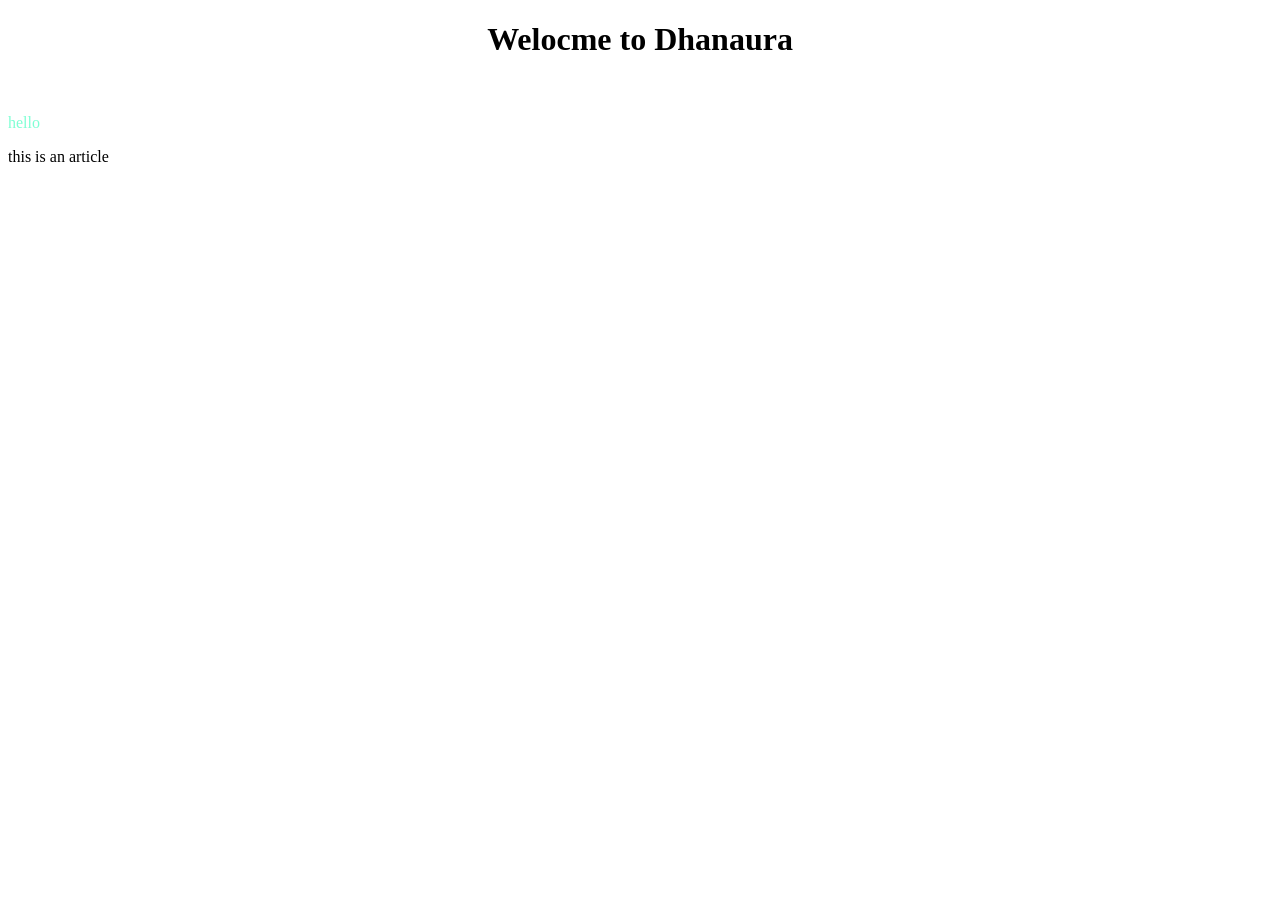
<file: HTML & CSS/index.html>
<!DOCTYPE html>
<html lang="en">

<head>
    <meta charset="UTF-8">
    <meta name="viewport" content="width=device-width, initial-scale=1.0">
    <title>Css</title>
    <link rel="stylesheet" href="style.css">
    <!-- <style>
        h1 {
            color: green;
        } -->

        <!-- /* body {
            background-color: black;
        }

        /* p {
            color: orange !important;
        } */
        .paraclass{
            color: rgb(202, 121, 16);
        }

        /* important lgane se priority override ho jayegi */
        /* #art{
            color: white; */
        /* } */
        p,article{
            width: 500px;
            background-color: rgb(82, 16, 213);
        }
        article.paraclass{
            color: white;
        } */ -->
    <!-- </style> -->
</head>

<body>
    <h1>Welocme to Dhanaura</h1>
    <p style="color:white;">Jai Shree Ram</p>
    <div class="paraclass">
        <p class="paraclass">hello</p>
    </div>
    <article id="art" class="paraclass">this is an article</article>
</body>

</html>
</file>
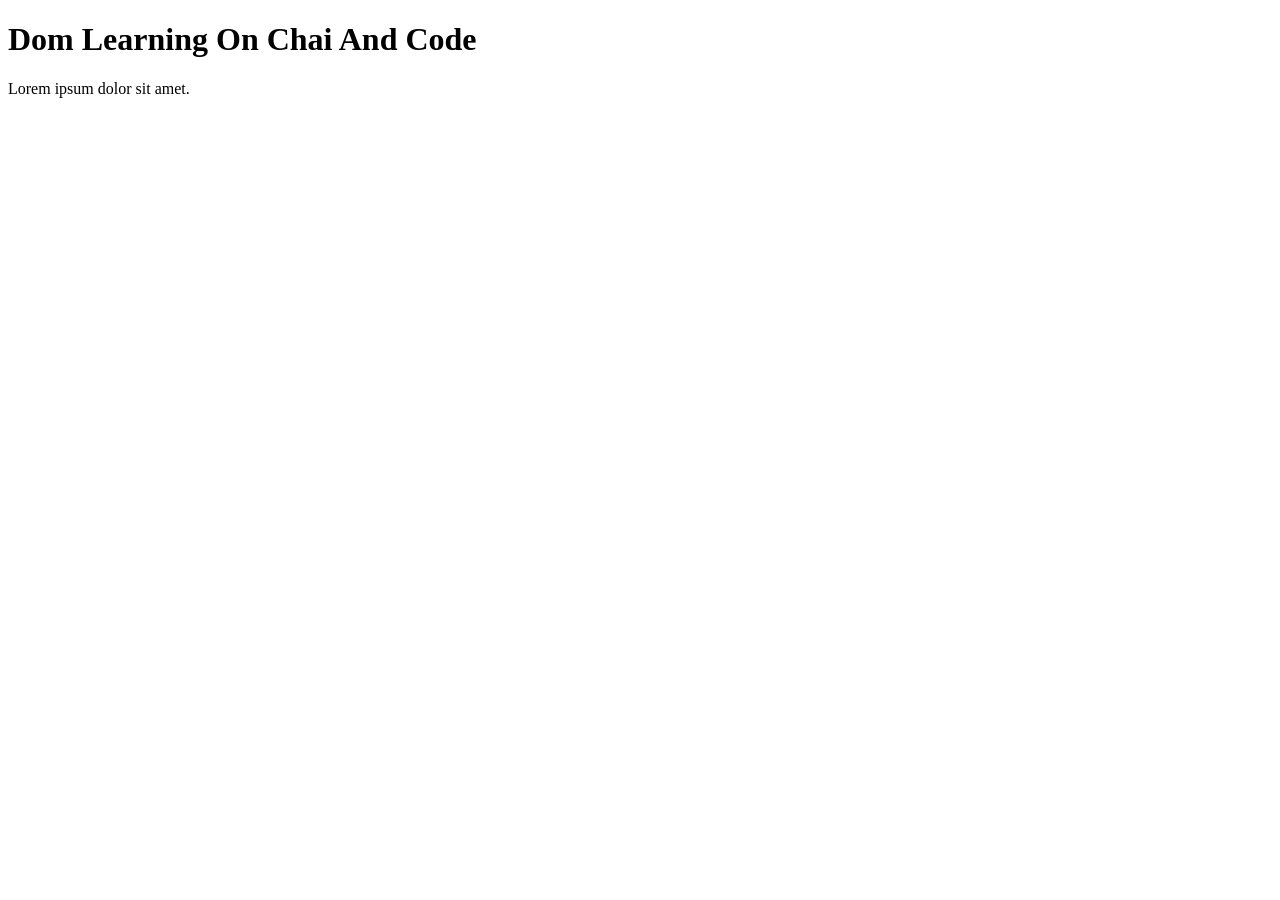
<file: 06_Dom/01.html>
<!-- DOM => DOCUMENT OBJECT MODEL -->
<!DOCTYPE html>
<html lang="en">

<head>
    <meta charset="UTF-8">
    <meta name="viewport" content="width=device-width, initial-scale=1.0">
    <title>Dom Learning</title>
</head>

<body>
    <div class="bg-black">
        <h1 class="heading">Dom Learning On Chai And Code</h1>
        <p>Lorem ipsum dolor sit amet.</p>
    </div>
</body>

</html>
</file>
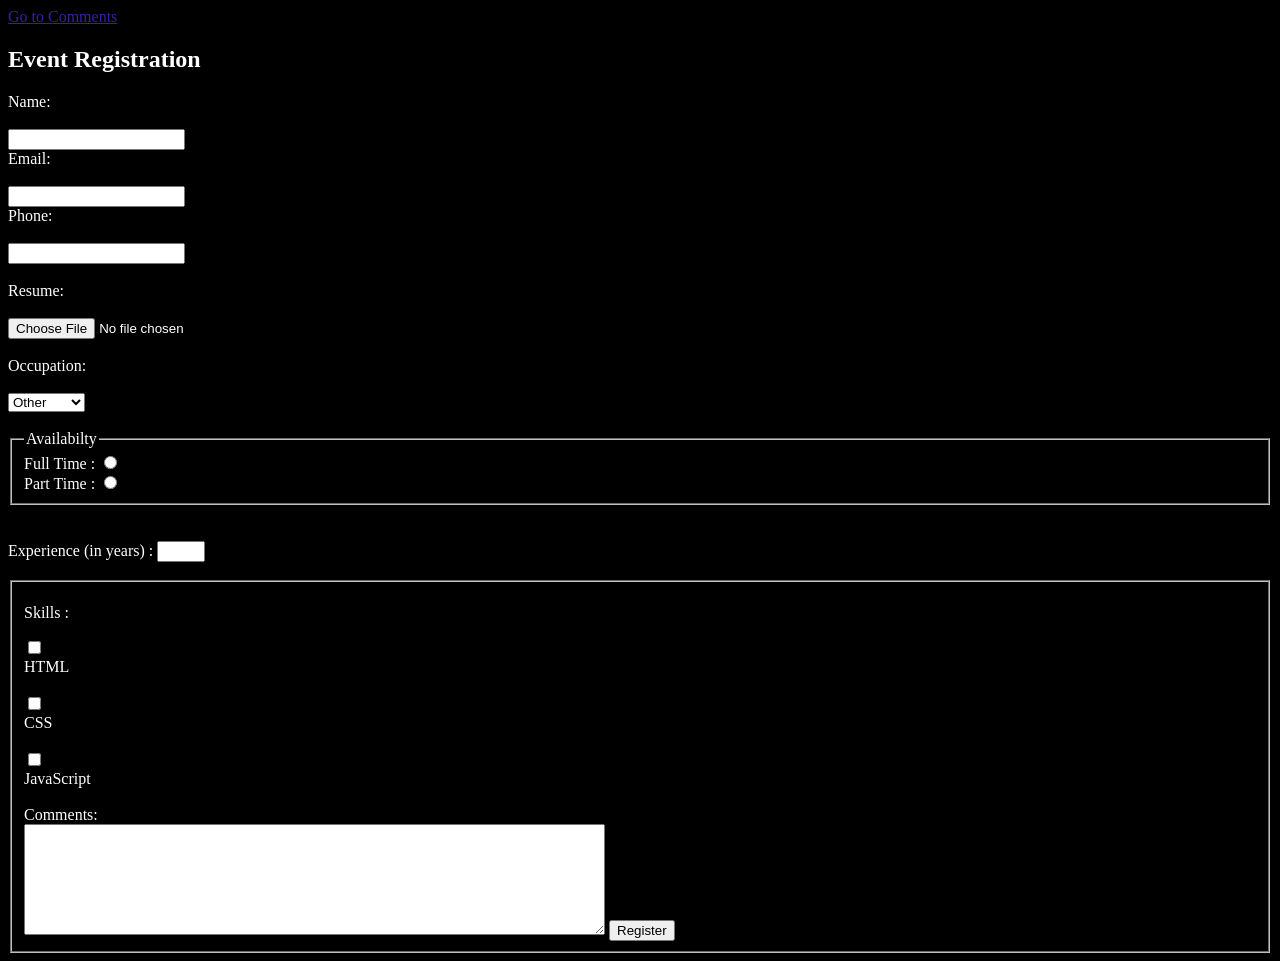
<file: HTML & CSS/formeg.html>
<!DOCTYPE html>
<html lang="en">

<head>
    <meta charset="UTF-8" />
    <meta name="viewport" content="width=device-width, initial-scale=1.0" />
    <title>form1</title>
</head>

<body style="background-color: black; color: rgb(255, 255, 255);">
    <form>
        <a href="#comment" style="color:rgb(57, 31, 162);"> Go to Comments</a> <!--bookmark-->
        <h2>Event Registration</h2>
        <label for="name">Name:</label>
        <br><br>
        <input type="text" name="name" id="name">
        <br>
        <label for="email">Email:</label>
        <br><br>
        <input type="email" id="email">
        <br>
        <label for="phone">Phone:</label>
        <br><br>
        <input type="tel" id="phone">
        <br><br>
        <label for="resume">Resume:</label>
        <br><br>
        <input type="file" id="resume">
        <br><br>
        <label for="occupation">Occupation:</label>
        <br><br>
        <select name="occupation" id="occupation">
            <option value="Doctor">Doctor</option>
            <option value="Engineer">Engineer</option>
            <option value="Business">Business</option>
            <option value="Other" selected>Other</option>
        </select>
        <br><br>
        <fieldset>
            <legend>Availabilty</legend>
            <label for="r1">Full Time : </label>
            <input type="radio" id="r1" name="r">
            <br>
            <label for="r1">Part Time : </label>
            <input type="radio" id="r2" name="r">
        </fieldset>
        <br><br>
        <label for="avail"></label>
        <label for="exp">Experience (in years) :</label>
        <input type="number" id="exp" name="experience" min="0" max="20">
        <br>
        <br>
        <fieldset>
            <p>Skills :</p>
            <input type="checkbox" id="html">
            <label for="html"> <br>HTML</label>
            <br><br>
            <input type="checkbox" id="CSS">
            <label for="CSS"><br>CSS</label>
            <br><br>
            <input type="checkbox" id="JavaScript">
            <label for="JavaScript"><br>JavaScript</label>
            <br><br>
            <label for="comment">Comments:</label>
            <br>
            <textarea name="comments" id="comment" cols="70" rows="7"></textarea>
            <button>Register</button>
    </form>
    </fieldset>

</body>

</html>
</file>
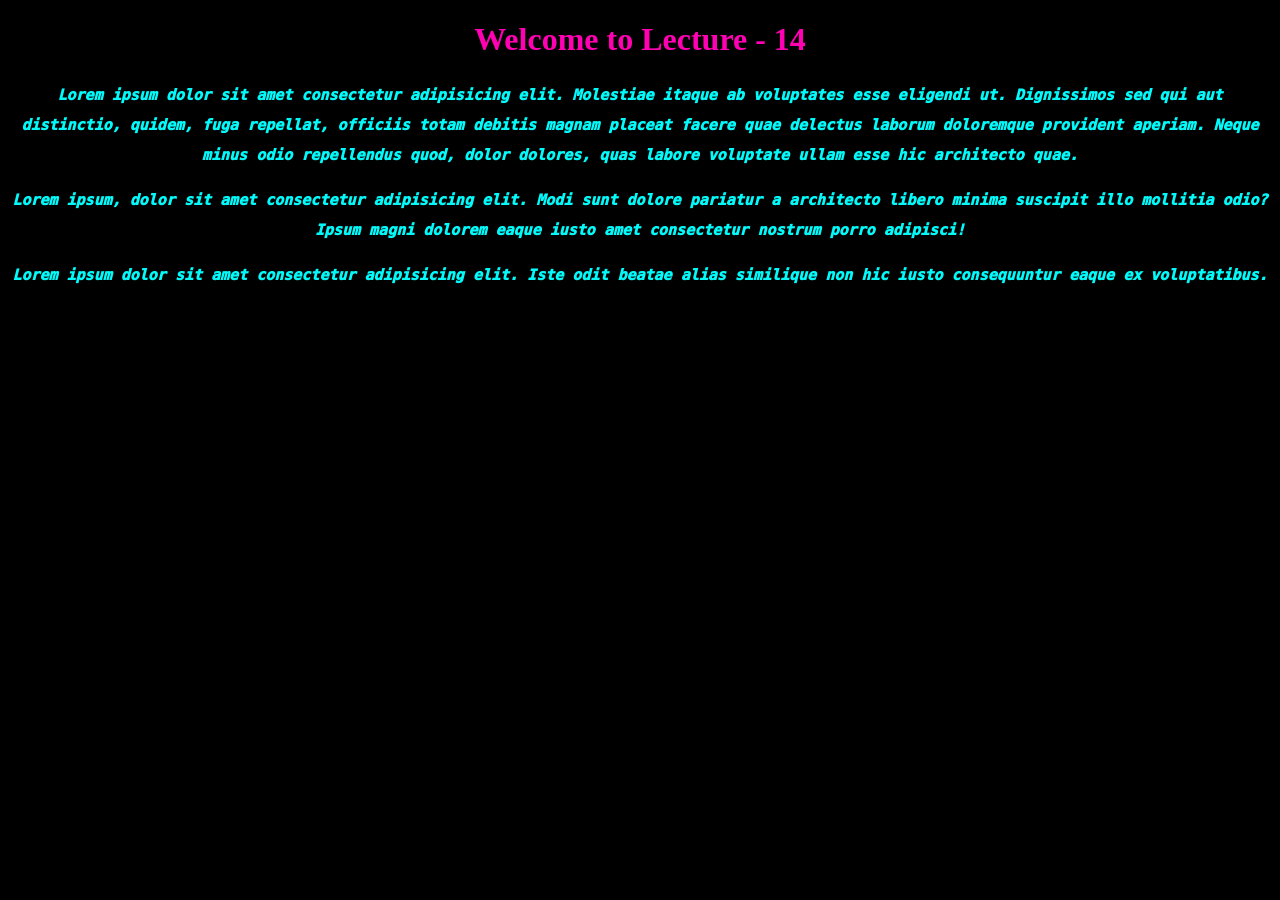
<file: HTML & CSS/l14.html>
<!DOCTYPE html>
<html lang="en">

<head>
    <meta charset="UTF-8">
    <meta name="viewport" content="width=device-width, initial-scale=1.0">
    <title>L14</title>
    <link rel="stylesheet" href="l14.css">
    <link rel="preconnect" href="https://fonts.googleapis.com">
<link rel="preconnect" href="https://fonts.gstatic.com" crossorigin>
<link href="https://fonts.googleapis.com/css2?family=Rubik+Scribble&display=swap" rel="stylesheet">
</head>

<body style="background-color: black; color: white;">
    <h1 id="heading">Welcome to Lecture - 14</h1>
    <p>Lorem ipsum dolor sit amet consectetur adipisicing elit. Molestiae itaque ab voluptates esse eligendi ut.
        Dignissimos sed qui aut distinctio, quidem, fuga repellat, officiis totam debitis magnam placeat facere quae
        delectus laborum doloremque provident aperiam. Neque minus odio repellendus quod, dolor dolores, quas labore
        voluptate ullam esse hic architecto quae.</p>
    <p>Lorem ipsum, dolor sit amet consectetur adipisicing elit. Modi sunt dolore pariatur a architecto libero minima
        suscipit illo mollitia odio? Ipsum magni dolorem eaque iusto amet consectetur nostrum porro adipisci!</p>
    <p>Lorem ipsum dolor sit amet consectetur adipisicing elit. Iste odit beatae alias similique non hic iusto
        consequuntur eaque ex voluptatibus.</p>
</body>

</html>
</file>
<file: HTML & CSS/style.css>
h1 {
    font-size: xx-large;
    text-align: center;
}

p {
    color: aquamarine;
}
</file>
<file: HTML & CSS/l14.css>
p {
    font-style: italic;
    font-size: 15px;
    font-family: monospace;
    font-weight: 1000;
    line-height: 30px;
    color: rgb(3, 250, 250);
    text-align: center;
}

#heading {
    color: rgb(255, 0, 179);
    text-align: center;
}
</file>
